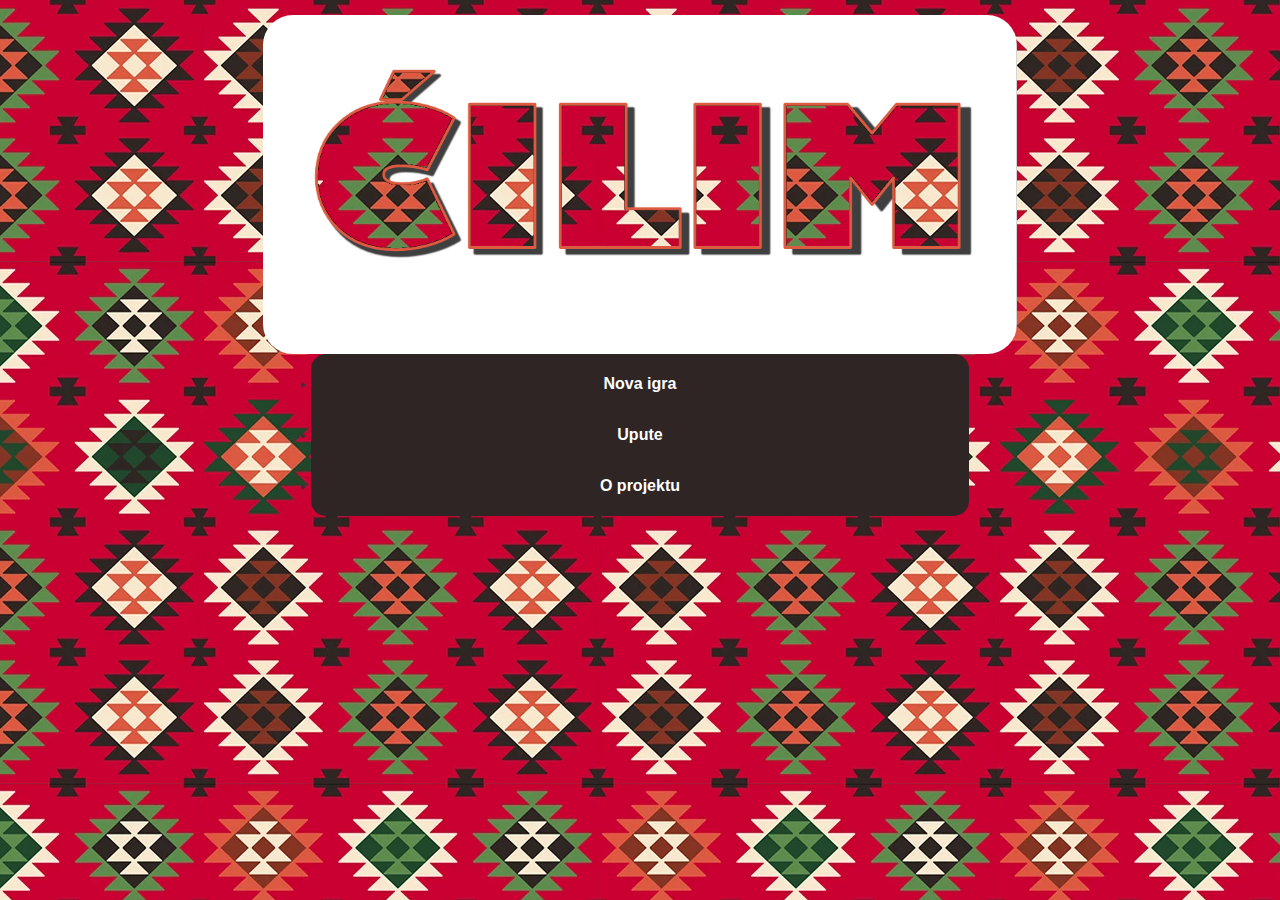
<file: index.html>
<!DOCTYPE html>
<html lang="en">
<head>
    <meta charset="UTF-8">
    <title>Ćilim</title>
    <meta name="viewport" content="width=device-width, initial-scale=1">
    <!-- Latest compiled and minified CSS -->
    <link rel="stylesheet" href="https://maxcdn.bootstrapcdn.com/bootstrap/3.4.1/css/bootstrap.min.css">
    <!-- jQuery library -->
    <script src="https://ajax.googleapis.com/ajax/libs/jquery/3.5.1/jquery.min.js"></script>
    <!-- Latest compiled JavaScript -->
    <script src="https://maxcdn.bootstrapcdn.com/bootstrap/3.4.1/js/bootstrap.min.js"></script>

    <link rel="stylesheet" href="https://cdnjs.cloudflare.com/ajax/libs/font-awesome/4.7.0/css/font-awesome.min.css">

    <link rel="stylesheet" href="CSS/styleIndex.css">

    <link rel="shortcut icon" href="Images/favicon.ico" type="image/x-icon">
    <link rel="icon" href="Images/favicon.ico" type="image/x-icon">

</head>
<body>
    <div class="container-fluid text-center">
        <div class="row content">
            <div class="col-sm-2 sidenav"></div>

            <div class="col-sm-8 main">
                <div class="col-sm-12 slika">
                    <img id="logo" src="Images/Logo.png" alt="ćilim">
                </div>
            </div>

            <div class="col-sm-2 sidenav"></div>
        </div>

        <div class="row content">
            <div class="col-sm-2 sidenav"></div>
            <div class="col-sm-8 main">
                <div>
                    <ul id="meni">

                        <!--Nova igra-->
                        <li>
                            <a class="meniNav" data-toggle="collapse" href="#NovaIgra" role="button" aria-expanded="false" aria-controls="collapseExample">Nova igra</a>
                            <div class="collapse" id="NovaIgra">
                                <div class="card card-body">
                                    <form id="opcije" action="cilim.html" method="get">
                                        <div class="col-sm-6">
                                            <div class="form-group">
                                                <label for="igrac1">Igrač 1:</label>
                                                <input type="text" class="form-control" id="igrac1" name="igrac1" placeholder="Unesi ime">
                                            </div>
                                            <div class="form-group">
                                                <label for="igrac2">Igrač 2:</label>
                                                <input type="text" class="form-control" id="igrac2" name="igrac2" placeholder="Unesi ime">
                                            </div>
                                        </div>
                                        <div class="col-sm-6">
                                            <div class="form-group">
                                                <label>Veličina table:</label>
                                                <br>
                                                <input type="radio" id="mala" name="velicina" value="7">
                                                <label for="mala">Manja (dimenzija 7)</label><br>
                                                <input type="radio" id="srednja" name="velicina" value="9">
                                                <label for="srednja">Srednja (dimenzija 9)</label><br>
                                                <input type="radio" id="velika" name="velicina" value="11">
                                                <label for="velika">Velika (dimenzija 11)</label>
                                            </div>
                                            <button type="submit" id="formaDugme" class="btn btn-light" value="Submit">Započni igru!</button>
                                        </div>
                                    </form>
                                </div>
                            </div>
                        </li>

                        <!-- Uputstvo -->
                        <li>
                            <a class="meniNav" data-toggle="collapse" href="#Upute" role="button" aria-expanded="false" aria-controls="collapseExample">Upute</a>
                            <div class="collapse" id="Upute">
                                <div class="card card-body">
                                    <div class="col-sm-6">
                                        <p>Tabla za igru se sastoji od kvadratića poredanih u obliku kao na slici.Dva igrača igraju naizmjenično.<br>
                                            Svaki igrač u svom potezu bira jednu neoznačenu stranu jednog kvadratića na tabli (ivice sive boje).
                                            Ukoliko jedan od igrača označi posljednju neoznačenu (sivu) stranu kvadratića,
                                            zatvara kvadratić i označava ga svojim poljem.
                                            Ovo se može desiti samo ukoliko su tri strane već bile označene, te korisnik izabere
                                            preostalu stranu. Igrač bira novu neoznačenu stranu, sve dok zatvara kvadratiće.<br>
                                            Kada korisnik izabere stranu kvadratića, tako da ne zatvori kvadratić, drugi igrač preuzima potez.
                                            Igra se nastavlja, sve do momenta kada posljednje polje ne bude označeno.
                                            Pobijedio je igrač koji zatvori više kvadratića.
                                        </p>
                                    </div>
                                    <div class="col-sm-6">
                                        <img id="tabla" src="Images/tabla.png" alt="Tabla">
                                    </div>
                                </div>
                            </div>
                        </li>

                        <!-- O Projektu -->
                        <li>
                            <a class="meniNav" data-toggle="collapse" href="#oProjektu" role="button" aria-expanded="false" aria-controls="collapseExample">O projektu</a>
                            <div class="collapse" id="oProjektu">
                                <div class="card card-body">
                                    <div class="col-sm-6">
                                        <h4 class="Naslov">Predmet:</h4>
                                        <p>Naziv predmeta: Web programiranje</p>
                                        <p>Profesor: prof.dr. Elmedin Selmanović</p>
                                        <p>Asistent: Sead Delalić</p>
                                    </div>
                                    <div class="col-sm-6">
                                        <h4 class="Naslov">Studij:</h4>
                                        <p>Smjer: Teorijska kompjuterska nauka</p>
                                        <p>Odsjek: Odsjek za matematiku</p>
                                        <p>Fakultet: Prirodno-matematički fakultet </p>
                                    </div>
                                    <div class="col-sm-12" id="oAutoru">
                                        <hr>
                                        <h4 class="Naslov">O autoru:</h4>
                                        <p>Ime i prezime: Elma Turčinović</p>
                                        <p>Kontakt:</p>
                                        <p> <i class="fa fa-linkedin-square"></i> &nbsp; LinkedIn: <a href="https://www.linkedin.com/in/elma-tur%C4%8Dinovi%C4%87-ba8164157/">linkedin.com/in/elma-turčinović- ba8164157/</a></p>
                                        <p> <i class="fa fa-facebook"> </i> &nbsp; Facebook: <a href="https://www.facebook.com/elma.turcinovic/">facebook.com/elma.turcinovic/</a></p>
                                        <p> <i class="fa fa-instagram"></i> &nbsp; Instagram: <a href="https://www.instagram.com/elmaturcinovic/">instagram.com/elmaturcinovic/</a> </p>
                                    </div>
                                </div>
                            </div>
                        </li>
                    </ul>
                </div>
            </div>
            <div class="col-sm-2 sidenav"></div>
        </div>
    </div>
</body>
</html>
</file>
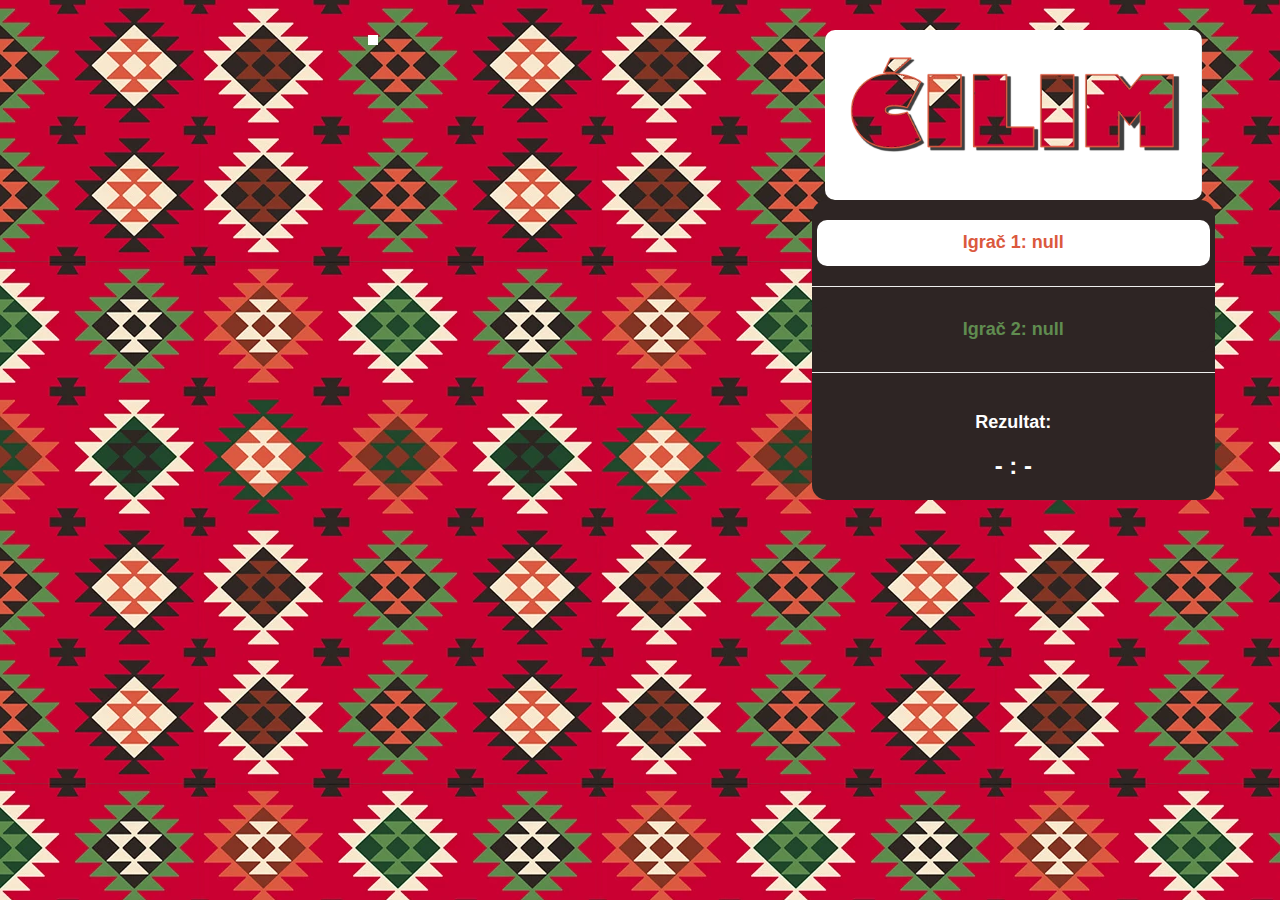
<file: cilim.html>
<!DOCTYPE html>
<html lang="en">
<head>
    <meta charset="UTF-8">
    <title>Ćilim</title>
    <meta name="viewport" content="width=device-width, initial-scale=1">
    <!-- Latest compiled and minified CSS -->
    <link rel="stylesheet" href="https://maxcdn.bootstrapcdn.com/bootstrap/3.4.1/css/bootstrap.min.css">
    <!-- jQuery library -->
    <script src="https://ajax.googleapis.com/ajax/libs/jquery/3.5.1/jquery.min.js"></script>
    <!-- Latest compiled JavaScript -->
    <script src="https://maxcdn.bootstrapcdn.com/bootstrap/3.4.1/js/bootstrap.min.js"></script>

    <link rel="stylesheet" href="CSS/styleCilim.css">
    <link rel="shortcut icon" href="Images/favicon.ico" type="image/x-icon">
    <link rel="icon" href="Images/favicon.ico" type="image/x-icon">
</head>
<body>
    <div class="container-fluid text-center">
        <div class="row content">
            <!--Dio rezervisan za tablu za igranje-->
            <div class="col-sm-7" id="tabla">
                <canvas id="cilim" width="550px" height="550px"></canvas>
            </div>
            <!--Dio rezervisan za logo, imena igraca i rezultat-->
            <div class="col-sm-5 podaciOIgri">
                <img id="logo" src="Images/Logo.png" alt="logo">
                <div id="igraci">
                    <div id="i1">
                        <h4 id="igrac1">Igrač 1:</h4>
                    </div>
                    <hr>
                    <div id="i2">
                        <h4 id="igrac2">Igrač 2:</h4>
                    </div>
                    <hr>
                    <div id="r">
                        <h4 id="rez">Rezultat:</h4>
                        <h3 id="rezultat">- : -</h3>
                    </div>
                    <div id="kraj">
                        <h3 id="pobjednik"></h3>
                        <div id="dugmad">
                            <button type="button" class="btn btn-light" id="pocetak" onclick="povratakNaPocetak();">Povratak na početak</button>
                            <button type="button" class="btn btn-light" id="revans" onclick="revans();">Revanš</button>
                        </div>
                    </div>
                </div>
            </div>
        </div>
    </div>

    <script type="text/javascript" src="JS/logika.js"></script>
    <script type="text/javascript" src="JS/igra.js"></script>


</body>
</html>
</file>
<file: CSS/styleIndex.css>
body {
    background-image: url("../Images/background.png");
    background-size: auto;
    background-repeat: repeat;
}
#logo{
    margin-top: 15px ;
    margin-left: auto;
    margin-right: auto;
    width: 95%;
    border-radius: 30px;
}
#meni{
    border-radius: 15px;
}
ul {
    margin-left: auto;
    margin-right: auto;
    padding: 5px;
    width: 80%;
    background-color: #2e2524;
}
li .meniNav{
    font-size: 16px;
    display: block;
    color: white;
    text-align: center;
    padding: 14px 16px;
    text-decoration: none;
    font-weight: bold;
    border-radius: 10px;

}
li .meniNav:active, li .meniNav:hover{
    background-color: #db593e;
    color: white;
    text-decoration: none;
}
li .meniNav:visited, .meniNav:link{
    color: white;
    text-decoration: none;
}
li div {
    overflow: auto;
    padding: 10px;
    background-color: #2e2524;
}
.collapse {
    color: white;
}
.col-sm-6{
    text-align: left;
}
#oAutoru{
    text-align: left;
}
#oAutoru a:link, a:visited, a:active{
    color: white;
}
#oAutoru a:hover {
    color: #db593e;
}
.btn.btn-light{
    background-color: #db593e;
    font-weight: bold;
    color: white;
    width: 100%;
}
.Naslov{
    font-weight: bold;
}
#tabla{
    width: 100%;
}
</file>
<file: CSS/styleCilim.css>
body {
    background-image: url("../Images/background.png");
    background-size: auto;
    background-repeat: repeat;
}
#logo{
    width: 75%;
    margin-top: 30px ;
    margin-left: auto;
    margin-right: auto;
    height: auto;
    border-radius: 10px;
}
#igraci{
    margin-left: auto;
    margin-right: auto;
    font-weight: bold;
    text-align: center;
    background-color: #2e2524;
    color: white;
    border-radius: 15px;
    width: 80%;
}

#igraci{
    padding-top: 20px;
}

#igrac1, #igrac2, #rez, #rezultat, #pobjednik{
    font-weight: bold;
}
#igrac1{
    color: #db593e;
}
#igrac2{
    color: #608c50;
}
#i1, #i2{
    margin-right: 5px;
    margin-left: 5px;
    padding: 3px;
    border-radius: 10px;
}
#tabla{
    padding-top: 30px;
}
#cilim {
    border: solid white 5px;
    background-color: rgb(250,250,250);
}
#r{
    padding: 10px;
}
#kraj{
    padding: 10px;
    border-radius: 10px;
}
.btn.btn-light{
    background-color: #db593e;
    color: white;
    padding-right: 15px;
    padding-left: 15px;
    margin-left: 10px;
    margin-right: 10px;

}
#dugmad{
    padding: 10px;
}
</file>
